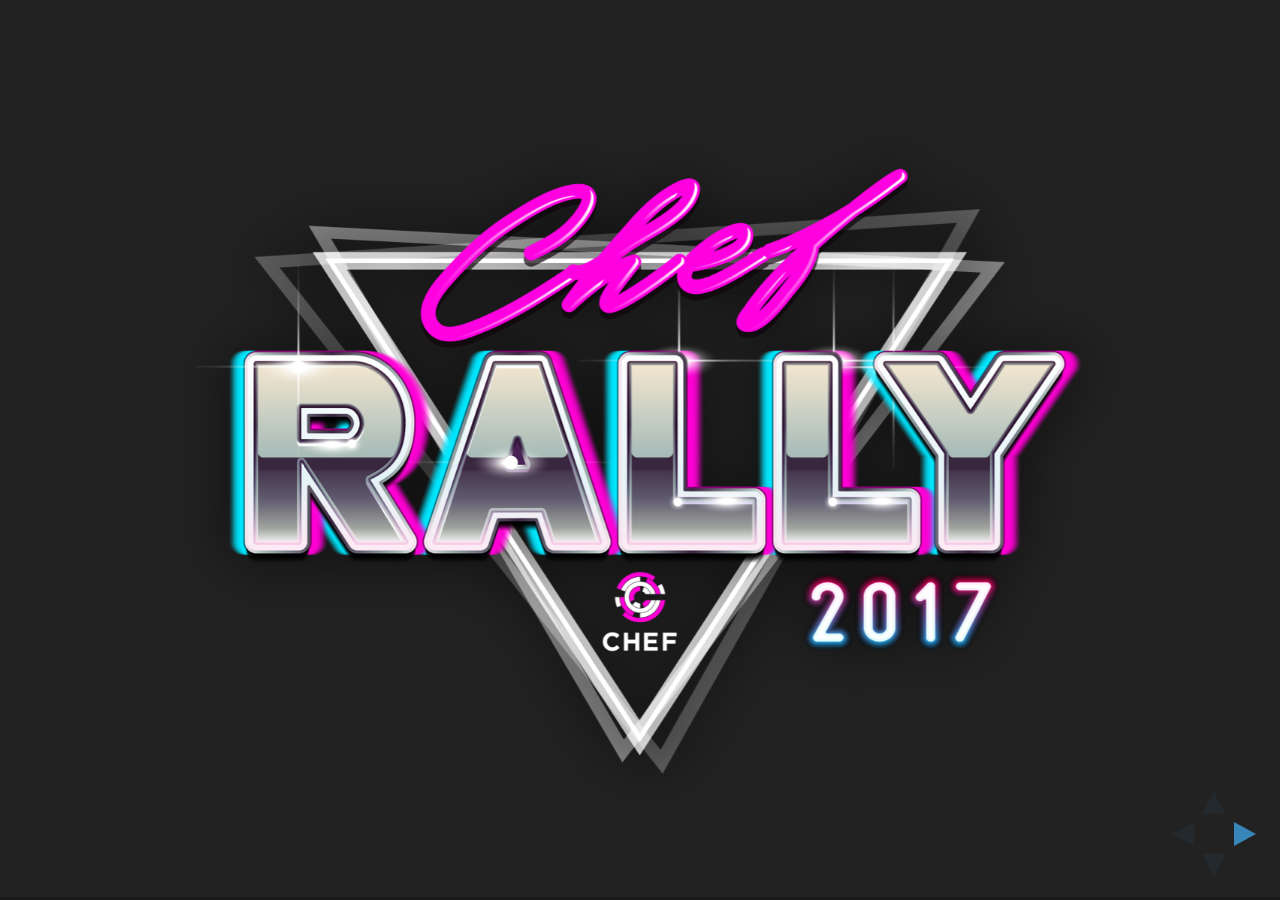
<file: Cookbook Workshop/revealjs-USCIS-workshop/index.html>
<!doctype html>
<html>
	<head>
		<meta charset="utf-8">
		<meta name="viewport" content="width=device-width, initial-scale=1.0, maximum-scale=1.0, user-scalable=no">

		<title>reveal.js</title>

		<link rel="stylesheet" href="css/reveal.css">
		<link rel="stylesheet" href="css/theme/chef-rally-2017.css">

		<!-- Theme used for syntax highlighting of code -->
		<link rel="stylesheet" href="lib/css/zenburn.css">

		<!-- Printing and PDF exports -->
		<script>
			var link = document.createElement( 'link' );
			link.rel = 'stylesheet';
			link.type = 'text/css';
			link.href = window.location.search.match( /print-pdf/gi ) ? 'css/print/pdf.css' : 'css/print/paper.css';
			document.getElementsByTagName( 'head' )[0].appendChild( link );
		</script>
	</head>
	<body>
		<div class="reveal">
			<div class="slides">
				<section>
          <img alt="Chef Rally 2017 Logo" src="img/chef-rally-2017-logo.png"/>
        </section>

        <section>
          <h1>COMPLIANCE CLASS++</h1>
        </section>

        <section class="two-column">
          <div id="left">
            <p>TOPICS TO COVER</p>
          </div>

          <div id="right">
            <ul>
              <li class="fragment">Chef Server Integration</li>
              <li class="fragment">Automate Integration</li>
              <li class="fragment">Audit Cookbook</li>
              <li class="fragment">InSpec Editor Plugins</li>
            </ul>
          </div>
        </section>

        <section>

          <section>
            <h1>Chef Server Integration</h1>
            <a href="#" class="navigate-down enabled">
              <img alt="Down Arrow" src="img/down_arrow.png"/>
            </a>
          </section>

          <section>
            <h1>TL;DR: <span class="fragment">Follow the guide</span></h1>
            <a href="#" class="navigate-down enabled fragment">
              <img alt="Down Arrow" src="img/down_arrow.png"/>
            </a>
          </section>

          <section>
            <p><a href="https://docs.chef.io/integrate_compliance_chef_server.html">https://docs.chef.io/integrate_compliance_chef_server.html</a></p>
          </section>

          <section>
            <a href="#" class="navigate-right enabled">
              <img alt="Right Arrow" src="img/right_arrow.png"/>
            </a>
          </section>
        </section>

        <section>
          <section>
            <h1>Automate Integration</h1>
            <a href="#" class="navigate-down enabled">
              <img alt="Down Arrow" src="img/down_arrow.png"/>
            </a>
          </section>

          <section>
            <h1>TL;DR: <span class="fragment">Audit Cookbook</span></h1>
            <a href="#" class="navigate-down enabled fragment">
              <img alt="Down Arrow" src="img/down_arrow.png"/>
            </a>
          </section>

          <section>
            <a href="#" class="navigate-right enabled">
              <img alt="Right Arrow" src="img/right_arrow.png"/>
            </a>
          </section>
        </section>

        <section>
          <section>
            <h1>Audit Cookbook</h1>
            <a href="#" class="navigate-down enabled">
              <img alt="Down Arrow" src="img/down_arrow.png"/>
            </a>
          </section>

          <section>
            <h2>Common Use Cases</h2>

            <ul>
              <li class="fragment"><p>Running scans locally vs from the Compliance server</p></li>
              <li class="fragment"><p>Reporting scan info to Visibility and/or Compliance server</p></li>
            </ul>
          </section>

          <section>
            <h2>Great...but how?</h2>
          </section>

          <section>
            <h3>Easy! <span class="fragment">Create a wrapper cookbook</span></h3>
            <h3 class="fragment">First...</h3>
          </section>

          <section>
              <div><h2>Grab the Audit Cookbook</h2></div>

              <ol>
                <li class="fragment"><p>Clone the audit cookbook: <pre><code>git clone https://github.com/chef-cookbooks/audit.git</code></pre></p></li>
                <li class="fragment"><p>Upload the audit cookbook to your Chef Server: <pre><code>cd audit; berks install; berks upload</code></pre></p></li>
              <ol>

          </section>

          <section>
              <div><h2>Create the Wrapper Cookbook</h2></div>

              <ol>
                <li class="fragment"><p>From a directory under your knife.rb run: <pre><code>chef generate cookbook rally_audit_wrapper</code></pre></p></li>
                <li class="fragment"><p>Add following to metadata.rb: <pre><code>depends 'audit', '= 2.3.4'</code></pre></p></li>
                <li class="fragment"><p>Add following to recipes/default.rb:<pre><code>include_recipe 'audit::default'</code></pre></p></li>
                <li class="fragment"><p>Choose collectors and/or fetchers</p></li>
              </ol>

          </section>

          <section>
              <a href="#" class="navigate-down enabled">
                <img alt="Confused and Nervous GIF" src="img/confused_and_nervous.gif"/>
              </a>

              <div><p>...but what's a collector/fetcher?</p></div>
          </section>

          <section style="text-align: left">
            <p>Fetchers = <span class="fragment">Where do I get my Compliance profiles from?</span></p>
            <p class="fragment">Collectors = <span class="fragment">Where do I send my reports to?</span></p>
          </section>

          <section>
            <h1>YOU HAVE OPTIONS!</h1>
          </section>

          <section>
            <h2>Collector: chef-compliance</h2>

            <ul>
              <li class="fragment"><p>Uses Compliance as fetcher AND collector</p></li>
              <li class="fragment"><p>Talks directly to Compliance</p></li>
              <li class="fragment"><p>Requires that token(s) be generated for authentication</p></li>
            </ul>
          </section>

          <section>
            <h2>Collector: chef-visibility</h2>

            <ul>
              <li class="fragment"><p>Uses Automate as fetcher AND collector</p></li>
              <li class="fragment"><p>Talks directly to Automate</p></li>
              <li class="fragment"><p>No need for a Compliance server</p></li>
              <li class="fragment"><p>Requires Automate to be configured as an Asset Store</p></li>
            </ul>
          </section>

          <section>
            <h2>Collector: chef-server</h2>

            <ul>
              <li class="fragment"><p>Uses Compliance as fetcher AND collector</p></li>
              <li class="fragment"><p>Reports data through Chef Server to Compliance</p></li>
              <li class="fragment"><p>Requires Compliance to be paired with Chef Server</p></li>
            </ul>
          </section>

          <section>
            <h3>Collector: chef-server-visibility</h3>

            <ul>
              <li class="fragment"><p>Uses Automate as fetcher AND collector</p></li>
              <li class="fragment"><p>Reports data through Chef Server to Automate</p></li>
              <li class="fragment"><p>No need for a Compliance server</p></li>
              <li class="fragment"><p>Requires Automate to be configured as an Asset Store</p></li>
            </ul>
          </section>

          <section>
            <a href="#" class="navigate-down enabled">
              <img alt="Billy Mays - There's More" src="img/but_wait_theres_more.jpg"/>
            </a>
          </section>

          <section>
            <h1>YOU CAN USE MIX THEM!</h1>
            <p class="fragment">Let's do so in our wrapper cookbook...</p>
          </section>

          <section>
            <h2>The Wrapper Cookbook</h2>

            <ul>
              <li class="fragment"><p>From within the wrapper cookbook run: <pre><code>mkdir attributes; touch attributes/default.rb</code></pre></p></li>
              <li class="fragment"><p>Add the following to attributes/default.rb:</p>
                <pre><code data-trim data-noescape style="font-size: 60%">
                    default['audit']['collector'] = ['chef-server', 'chef-server-visibility']<br/>default['audit']['fetcher'] = 'chef-server'
                </code></pre>
              </li>
            </ul>
          </section>

          <section>
            <p>This will send data to Compliance and Automate</p>
            <p class="fragment">...and use Compliance as the fetcher</p>
            <p class="fragment">...all through the Chef Server</p>
          </section>

          <section>
            <a href="#" class="navigate-down enabled">
              <img alt="Billy Mays - There's More" src="img/but_wait_theres_more.jpg"/>
            </a>
          </section>

          <section>
            <p>Actually...just one more thing</p>
            <p class="fragment">We need to select a Compliance profile to use</p>
            <p class="fragment">Let's assume a RHEL 7 node and the CIS compliance profile</p>
          </section>

          <section>
            <p>Your attributes/default.rb would be:</p>
            <pre class="fragment"><code data-trim data-noescape style="font-size: 60%">
                default['audit']['collector'] = ['chef-server', 'chef-server-visibility']<br/>default['audit']['fetcher'] = 'chef-server'<br>default['audit']['profiles'] = [<br>&nbsp;&nbsp;{<br>    'name': 'cis-centos7-level1',<br>    'compliance': 'cis/cis-centos7-level1'<br>  }<br>]
            </code></pre>
          </section>

          <section>
            <p>Almost there...</p>
          </section>

          <section>
              <div><h2>Upload the Wrapper Cookbook</h2></div>
              <pre class="fragment"><code>cd rally_wrapper_demo</code></pre>
              <pre class="fragment"><code>berks install</code></pre>
              <pre class="fragment"><code>berks upload</code></pre>
          </section>

          <section>
              <div><h2>Converge a Node</h2></div>
              <pre class="fragment"><code data-noescape>knife bootstrap rallydemo.vagrant.local \<br>  -x vagrant \<br>  -r 'recipe[rally_audit_wrapper]' \<br>  -N rallydemo.vagrant.local \<br>  --sudo \<br>  --use-sudo-password</code></pre>
          </section>

          <section>
            <h1>NOM NOM DATA!!!</h1>
          </section>

          <section data-background-image="img/rallydemo_compliance_data.png"></section>
          <section data-background-image="img/rallydemo_automate_compliance_data.png"></section>
          <section data-background-image="img/rallydemo_automate_converge_data.png"></section>

          <section>
            <a href="#" class="navigate-right enabled">
              <img alt="Right Arrow" src="img/right_arrow.png"/>
            </a>
          </section>

        </section>

        <section>
          <section>
            <h1>InSpec Editor Plugins</h1>
            <a href="#" class="navigate-down enabled">
              <img alt="Down Arrow" src="img/down_arrow.png"/>
            </a>
          </section>

          <section data-transition="fade-out">
            <a href="https://atom.io/">
              <img alt="Atom Logo" src="img/atom_logo.png"/>
            </a>
          </section>

          <section class="two-column-with-title" data-transition="none">
              <div id="title"><h2>Installing the Atom Plugin<h2></div>

              <div id="left">
                <p>Open the Settings Menu</p>
                <p>HINT: &#8984;/Ctrl+,</p>
              </div>

              <div id="right">
                <img alt="Atom - Settings Menu - Core" src="img/atom_settings_menu_core.png"/>
              </div>
          </section>

          <section class="two-column-with-title" data-transition="none">
              <div id="title"><h2>Installing the Atom Plugin<h2></div>

              <div id="left">
                <p>Click <img class="inline-button" alt="Atom - Button - Install - Blue" src="img/atom_button_settings_menu_install.png"/></p>
              </div>

              <div id="right">
                <img alt="Atom - Settings Menu - Install" src="img/atom_settings_menu_install.png"/>
              </div>
          </section>

          <section class="two-column-with-title" data-transition="none">
              <div id="title"><h2>Installing the Atom Plugin<h2></div>

              <div id="left">
                <p>Search for "language-inspec"</p>
              </div>

              <div id="right">
                <img alt="Atom - Settings Menu - Install - Search For 'language-inspec'" src="img/atom_settings_menu_install_search_for_language_inspec.png"/>
              </div>
          </section>

          <section class="two-column-with-title" data-transition="none">
              <div id="title"><h2>Installing the Atom Plugin<h2></div>

              <div id="left">
                <p>Click <img class="inline-button" alt="Atom - Button - Install - Blue" src="img/atom_button_install_blue.png"/></p>
              </div>

              <div id="right">
                <img alt="Atom - Settings Menu - Install - Search Complete - InSpec" src="img/atom_settings_menu_install_search_complete_inspec.png"/>
              </div>
          </section>

          <section class="two-column-with-title" data-transition="none">
              <div id="title"><h2>Using the Atom Plugin<h2></div>

              <div id="left" style="text-align: left">
                <ol style="margin-left: 5em">
                  <li class="fragment" data-fragment-index="1">Type &#8984;/Ctrl+L</li>
                  <li class="fragment">Select InSpec</li>
                  <li class="fragment">???</li>
                </ol>
              </div>


              <div id="right">
                <img alt="Atom - Grammer Select" src="img/atom_grammar_select.png" class="fragment" data-fragment-index="2"/>
              </div>
          </section>

          <section class="two-column-with-title" data-transition="none">
              <div id="title"><h2>Using the Atom Plugin</h2></div>

              <div id="left">
                <p>4. PROFIT!!!</p>
              </div>

              <div id="right">
                <img alt="Atom - InSpec Plugin Demo" src="img/atom_inspec_plugin_demo.gif"/>
              </div>
          </section>

          <section data-transition="fade-out">
            <h1>VS Code</h1>
            <a href="https://code.visualstudio.com/">
              <img alt="VS Code Logo" src="img/vscode_logo.png" style="height: 25%; width: 25%"/>
            </a>
          </section>

          <section class="two-column-with-title" data-transition="none">
              <div id="title"><h2>Installing the VS Code Plugin<h2></div>

              <div id="left">
                <p>Click <img class="inline-button" alt="VS Code - Button - Extensions" src="img/vs_code_button_extensions.png"/></p>
              </div>

              <div id="right">
                <img alt="VS Code - Extensions - Button" src="img/vs_code_blank.png"/>
              </div>
          </section>

          <section class="two-column-with-title" data-transition="none">
              <div id="title"><h2>Installing the VS Code Plugin<h2></div>

              <div id="left">
                <p>Search for "inspec"</p>
              </div>

              <div id="right">
                <img alt="VS Code - Extensions - Search For 'inspec'" src="img/vs_code_extensions_search_for_inspec.png"/>
              </div>
          </section>

          <section class="two-column-with-title" data-transition="none">
              <div id="title"><h2>Installing the VS Code Plugin<h2></div>

              <div id="left">
                <p>Click <img class="inline-button" alt="VS Code - Button - Install - Green" src="img/vs_code_button_install_green.png"/></p>
              </div>

              <div id="right">
                <img alt="VS Code - Extensions - Search Complete - InSpec" src="img/vs_code_extensions_search_complete_inspec.png"/>
              </div>
          </section>

          <section class="two-column-with-title" data-transition="none">
              <div id="title"><h2>Installing the VS Code Plugin<h2></div>

              <div id="left">
                <p>Click <img class="inline-button" alt="VS Code - Button - Reload - Blue" src="img/vs_code_button_reload_blue.png"/></p>
              </div>

              <div id="right">
                <img alt="VS Code - Extensions - Install Complete - InSpec" src="img/vs_code_extensions_install_complete_inspec.png"/>
              </div>
          </section>

          <section class="two-column-with-title" data-transition="none">
              <div id="title"><h2>Using the VS Code Plugin<h2></div>

              <div id="left" style="text-align: left">
                <ol style="margin-left: 5em">
                  <li class="fragment" data-fragment-index="1">Type &#8984;/Ctrl+k m</li>
                  <li class="fragment">Select InSpec</li>
                  <li class="fragment">???</li>
                </ol>
              </div>

              <div id="right">
                <img alt="VS Code - Grammer Select" src="img/vs_code_select_language_mode_inspec.png" class="fragment" data-fragment-index="2"/>
              </div>
          </section>

          <section class="two-column-with-title" data-transition="none">
              <div id="title"><h2>Using the VS Code Plugin</h2></div>

              <div id="left">
                <p>4. PROFIT!!!</p>
              </div>

              <div id="right">
                <img alt="VS Code - Extension - InSpec Demo" src="img/vs_code_extension_inspec_demo.gif"/>
              </div>
          </section>
        </section>

      </div>
		</div>

		<script src="lib/js/head.min.js"></script>
		<script src="js/reveal.js"></script>

		<script>
			// More info https://github.com/hakimel/reveal.js#configuration
			Reveal.initialize({
				history: true,

				// More info https://github.com/hakimel/reveal.js#dependencies
				dependencies: [
					{ src: 'plugin/markdown/marked.js' },
					{ src: 'plugin/markdown/markdown.js' },
					{ src: 'plugin/notes/notes.js', async: true },
					{ src: 'plugin/highlight/highlight.js', async: true, callback: function() { hljs.initHighlightingOnLoad(); } }
				]
			});
		</script>
	</body>
</html>
</file>
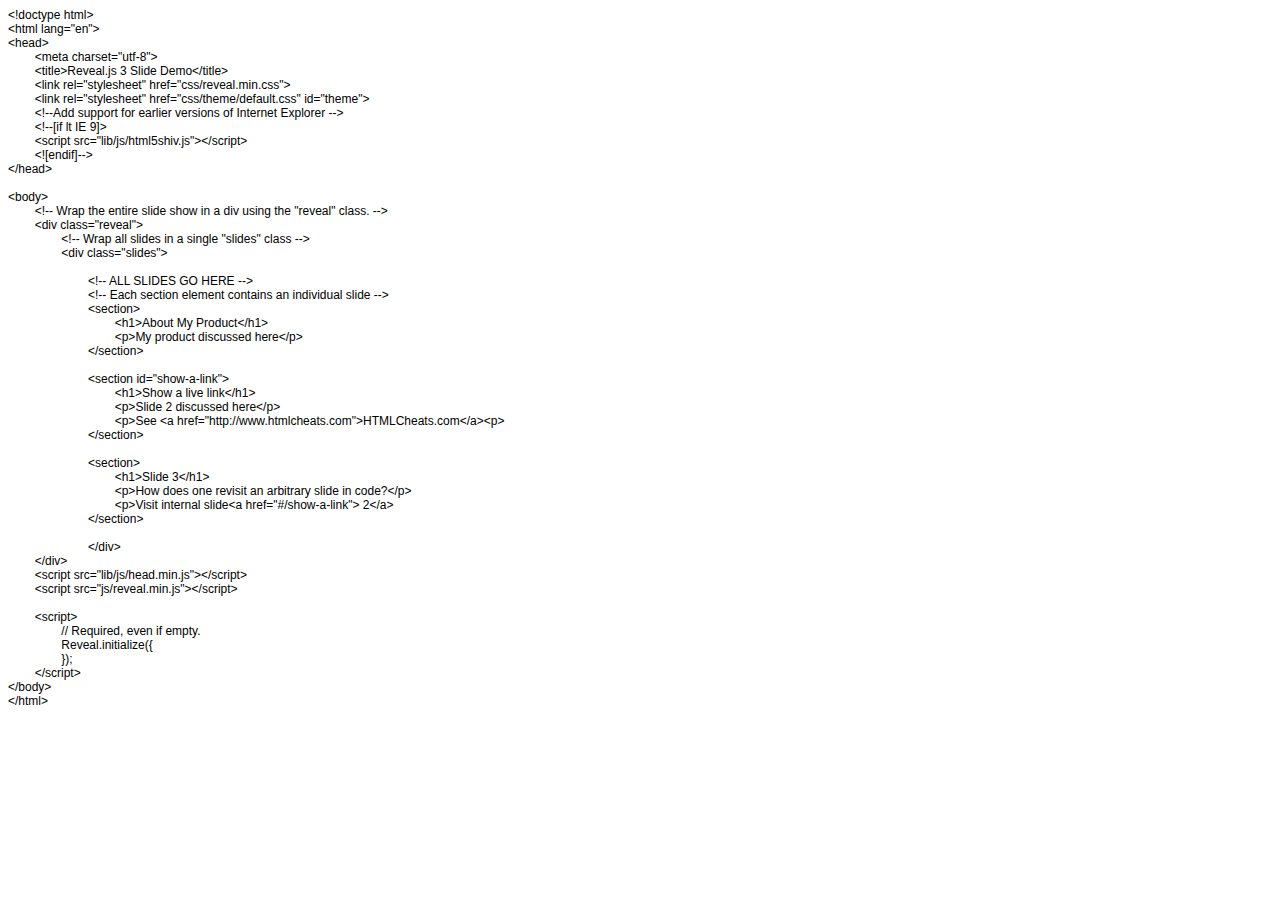
<file: Cookbook Workshop/Workshop Deck/index.html>
<!DOCTYPE html PUBLIC "-//W3C//DTD HTML 4.01//EN" "http://www.w3.org/TR/html4/strict.dtd">
<html>
<head>
  <meta http-equiv="Content-Type" content="text/html; charset=utf-8">
  <meta http-equiv="Content-Style-Type" content="text/css">
  <title></title>
  <meta name="Generator" content="Cocoa HTML Writer">
  <meta name="CocoaVersion" content="1504.83">
  <style type="text/css">
    p.p1 {margin: 0.0px 0.0px 0.0px 0.0px; font: 12.0px Helvetica}
    p.p2 {margin: 0.0px 0.0px 0.0px 0.0px; font: 12.0px Helvetica; min-height: 14.0px}
    span.Apple-tab-span {white-space:pre}
  </style>
</head>
<body>
<p class="p1">&lt;!doctype html&gt;</p>
<p class="p1">&lt;html lang="en"&gt;<span class="Apple-tab-span">	</span></p>
<p class="p1">&lt;head&gt;</p>
<p class="p1"><span class="Apple-tab-span">	</span>&lt;meta charset="utf-8"&gt;</p>
<p class="p1"><span class="Apple-tab-span">	</span>&lt;title&gt;Reveal.js 3 Slide Demo&lt;/title&gt;</p>
<p class="p1"><span class="Apple-tab-span">	</span>&lt;link rel="stylesheet" href="css/reveal.min.css"&gt;</p>
<p class="p1"><span class="Apple-tab-span">	</span>&lt;link rel="stylesheet" href="css/theme/default.css" id="theme"&gt;<span class="Apple-tab-span">	</span></p>
<p class="p1"><span class="Apple-tab-span">	</span>&lt;!--Add support for earlier versions of Internet Explorer --&gt;</p>
<p class="p1"><span class="Apple-tab-span">	</span>&lt;!--[if lt IE 9]&gt;</p>
<p class="p1"><span class="Apple-tab-span">	</span>&lt;script src="lib/js/html5shiv.js"&gt;&lt;/script&gt;</p>
<p class="p1"><span class="Apple-tab-span">	</span>&lt;![endif]--&gt;</p>
<p class="p1">&lt;/head&gt;</p>
<p class="p2"><br></p>
<p class="p1">&lt;body&gt;</p>
<p class="p1"><span class="Apple-tab-span">	</span>&lt;!-- Wrap the entire slide show in a div using the "reveal" class. --&gt;</p>
<p class="p1"><span class="Apple-tab-span">	</span>&lt;div class="reveal"&gt;</p>
<p class="p1"><span class="Apple-tab-span">	</span><span class="Apple-tab-span">	</span>&lt;!-- Wrap all slides in a single "slides" class --&gt;</p>
<p class="p1"><span class="Apple-tab-span">	</span><span class="Apple-tab-span">	</span>&lt;div class="slides"&gt;</p>
<p class="p2"><br></p>
<p class="p1"><span class="Apple-tab-span">	</span><span class="Apple-tab-span">	</span><span class="Apple-tab-span">	</span>&lt;!-- ALL SLIDES GO HERE --&gt;</p>
<p class="p1"><span class="Apple-tab-span">	</span><span class="Apple-tab-span">	</span><span class="Apple-tab-span">	</span>&lt;!-- Each section element contains an individual slide --&gt;</p>
<p class="p1"><span class="Apple-tab-span">	</span><span class="Apple-tab-span">	</span><span class="Apple-tab-span">	</span>&lt;section&gt;</p>
<p class="p1"><span class="Apple-tab-span">	</span><span class="Apple-tab-span">	</span><span class="Apple-tab-span">	</span><span class="Apple-tab-span">	</span>&lt;h1&gt;About My Product&lt;/h1&gt;</p>
<p class="p1"><span class="Apple-tab-span">	</span><span class="Apple-tab-span">	</span><span class="Apple-tab-span">	</span><span class="Apple-tab-span">	</span>&lt;p&gt;My product discussed here&lt;/p&gt;<span class="Apple-tab-span">	</span><span class="Apple-tab-span">	</span></p>
<p class="p1"><span class="Apple-tab-span">	</span><span class="Apple-tab-span">	</span><span class="Apple-tab-span">	</span>&lt;/section&gt;</p>
<p class="p2"><br></p>
<p class="p1"><span class="Apple-tab-span">	</span><span class="Apple-tab-span">	</span><span class="Apple-tab-span">	</span>&lt;section id="show-a-link"&gt;</p>
<p class="p1"><span class="Apple-tab-span">	</span><span class="Apple-tab-span">	</span><span class="Apple-tab-span">	</span><span class="Apple-tab-span">	</span>&lt;h1&gt;Show a live link&lt;/h1&gt;</p>
<p class="p1"><span class="Apple-tab-span">	</span><span class="Apple-tab-span">	</span><span class="Apple-tab-span">	</span><span class="Apple-tab-span">	</span>&lt;p&gt;Slide 2 discussed here&lt;/p&gt;</p>
<p class="p1"><span class="Apple-tab-span">	</span><span class="Apple-tab-span">	</span><span class="Apple-tab-span">	</span><span class="Apple-tab-span">	</span>&lt;p&gt;See &lt;a href="http://www.htmlcheats.com"&gt;HTMLCheats.com&lt;/a&gt;&lt;p&gt;</p>
<p class="p1"><span class="Apple-tab-span">	</span><span class="Apple-tab-span">	</span><span class="Apple-tab-span">	</span>&lt;/section&gt;</p>
<p class="p2"><br></p>
<p class="p1"><span class="Apple-tab-span">	</span><span class="Apple-tab-span">	</span><span class="Apple-tab-span">	</span>&lt;section&gt;</p>
<p class="p1"><span class="Apple-tab-span">	</span><span class="Apple-tab-span">	</span><span class="Apple-tab-span">	</span><span class="Apple-tab-span">	</span>&lt;h1&gt;Slide 3&lt;/h1&gt;</p>
<p class="p1"><span class="Apple-tab-span">	</span><span class="Apple-tab-span">	</span><span class="Apple-tab-span">	</span><span class="Apple-tab-span">	</span>&lt;p&gt;How does one revisit an arbitrary slide in code?&lt;/p&gt;</p>
<p class="p1"><span class="Apple-tab-span">	</span><span class="Apple-tab-span">	</span><span class="Apple-tab-span">	</span><span class="Apple-tab-span">	</span>&lt;p&gt;Visit internal slide&lt;a href="#/show-a-link"&gt; 2&lt;/a&gt;</p>
<p class="p1"><span class="Apple-tab-span">	</span><span class="Apple-tab-span">	</span><span class="Apple-tab-span">	</span>&lt;/section&gt;</p>
<p class="p2"><br></p>
<p class="p1"><span class="Apple-tab-span">	</span><span class="Apple-tab-span">	</span><span class="Apple-tab-span">	</span>&lt;/div&gt;</p>
<p class="p1"><span class="Apple-tab-span">	</span>&lt;/div&gt;</p>
<p class="p1"><span class="Apple-tab-span">	</span>&lt;script src="lib/js/head.min.js"&gt;&lt;/script&gt;</p>
<p class="p1"><span class="Apple-tab-span">	</span>&lt;script src="js/reveal.min.js"&gt;&lt;/script&gt;</p>
<p class="p2"><br></p>
<p class="p1"><span class="Apple-tab-span">	</span>&lt;script&gt;</p>
<p class="p1"><span class="Apple-tab-span">	</span><span class="Apple-tab-span">	</span>// Required, even if empty.</p>
<p class="p1"><span class="Apple-tab-span">	</span><span class="Apple-tab-span">	</span>Reveal.initialize({</p>
<p class="p1"><span class="Apple-tab-span">	</span><span class="Apple-tab-span">	</span>});</p>
<p class="p1"><span class="Apple-tab-span">	</span>&lt;/script&gt;</p>
<p class="p1">&lt;/body&gt;</p>
<p class="p1">&lt;/html&gt;</p>
</body>
</html>
</file>
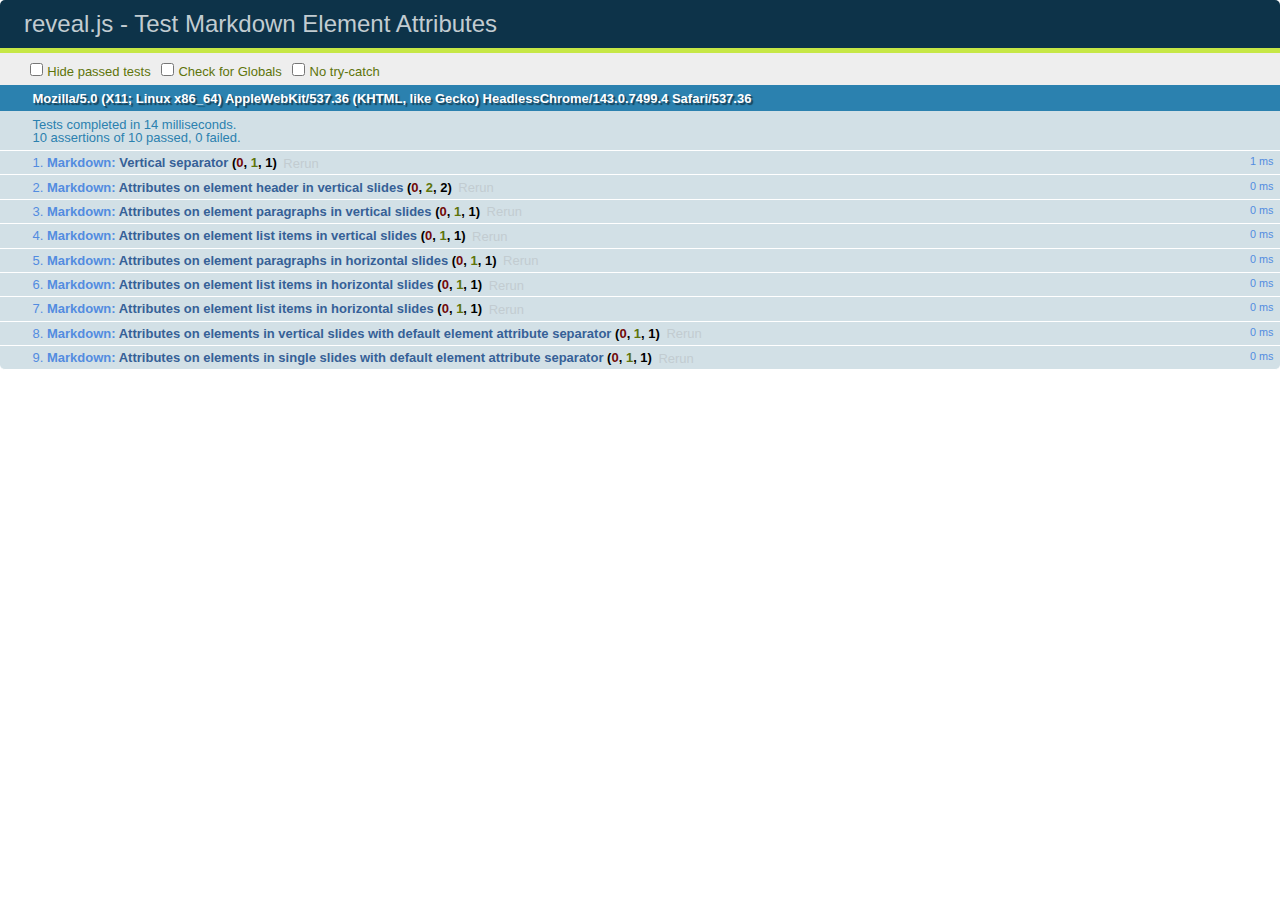
<file: Cookbook Workshop/revealjs-USCIS-workshop/test/test-markdown-element-attributes.html>
<!doctype html>
<html lang="en">

	<head>
		<meta charset="utf-8">

		<title>reveal.js - Test Markdown Element Attributes</title>

		<link rel="stylesheet" href="../css/reveal.css">
		<link rel="stylesheet" href="qunit-1.12.0.css">
	</head>

	<body style="overflow: auto;">

		<div id="qunit"></div>
		<div id="qunit-fixture"></div>

		<div class="reveal" style="display: none;">

			<div class="slides">

				<!-- <section data-markdown="example.md" data-separator="^\n\n\n" data-separator-vertical="^\n\n"></section> -->

				<!-- Slides are separated by newline + three dashes + newline, vertical slides identical but two dashes -->
				<section data-markdown data-separator="^\n---\n$" data-separator-vertical="^\n--\n$" data-element-attributes="{_\s*?([^}]+?)}">>
					<script type="text/template">
						## Slide 1.1
						<!-- {_class="fragment fade-out" data-fragment-index="1"} -->

						--

						## Slide 1.2
						<!-- {_class="fragment shrink"} -->

						Paragraph 1
						<!-- {_class="fragment grow"} -->

						Paragraph 2
						<!-- {_class="fragment grow"} -->

						- list item 1 <!-- {_class="fragment grow"} -->
						- list item 2 <!-- {_class="fragment grow"} -->
						- list item 3 <!-- {_class="fragment grow"} -->


						---

						## Slide 2


						Paragraph 1.2  
						multi-line <!-- {_class="fragment highlight-red"} -->

						Paragraph 2.2 <!-- {_class="fragment highlight-red"} -->

						Paragraph 2.3 <!-- {_class="fragment highlight-red"} -->

						Paragraph 2.4 <!-- {_class="fragment highlight-red"} -->

						- list item 1 <!-- {_class="fragment highlight-green"} -->
						- list item 2<!-- {_class="fragment highlight-green"} -->
						- list item 3<!-- {_class="fragment highlight-green"} -->
						- list item 4
						<!-- {_class="fragment highlight-green"} -->
						- list item 5<!-- {_class="fragment highlight-green"} -->

						Test

						![Example Picture](examples/assets/image2.png)
						<!-- {_class="reveal stretch"} -->

					</script>
				</section>



				<section 	data-markdown data-separator="^\n\n\n"
									data-separator-vertical="^\n\n"
									data-separator-notes="^Note:"
									data-charset="utf-8">
					<script type="text/template">
						# Test attributes in Markdown with default separator
						## Slide 1 Def <!-- .element: class="fragment highlight-red" data-fragment-index="1" -->


						## Slide 2 Def
						<!-- .element: class="fragment highlight-red" -->

					</script>
				</section>

				<section data-markdown>
				  <script type="text/template">
					## Hello world
					A paragraph
					<!-- .element: class="fragment highlight-blue" -->
				  </script>
				</section>

				<section data-markdown>
				  <script type="text/template">
					## Hello world

					Multiple  
					Line
					<!-- .element: class="fragment highlight-blue" -->
				  </script>
				</section>

				<section data-markdown>
				  <script type="text/template">
					## Hello world

					Test<!-- .element: class="fragment highlight-blue" -->

					More Test
				  </script>
				</section>


			</div>

		</div>

		<script src="../lib/js/head.min.js"></script>
		<script src="../js/reveal.js"></script>
		<script src="../plugin/markdown/marked.js"></script>
		<script src="../plugin/markdown/markdown.js"></script>
		<script src="qunit-1.12.0.js"></script>

		<script src="test-markdown-element-attributes.js"></script>

	</body>
</html>
</file>
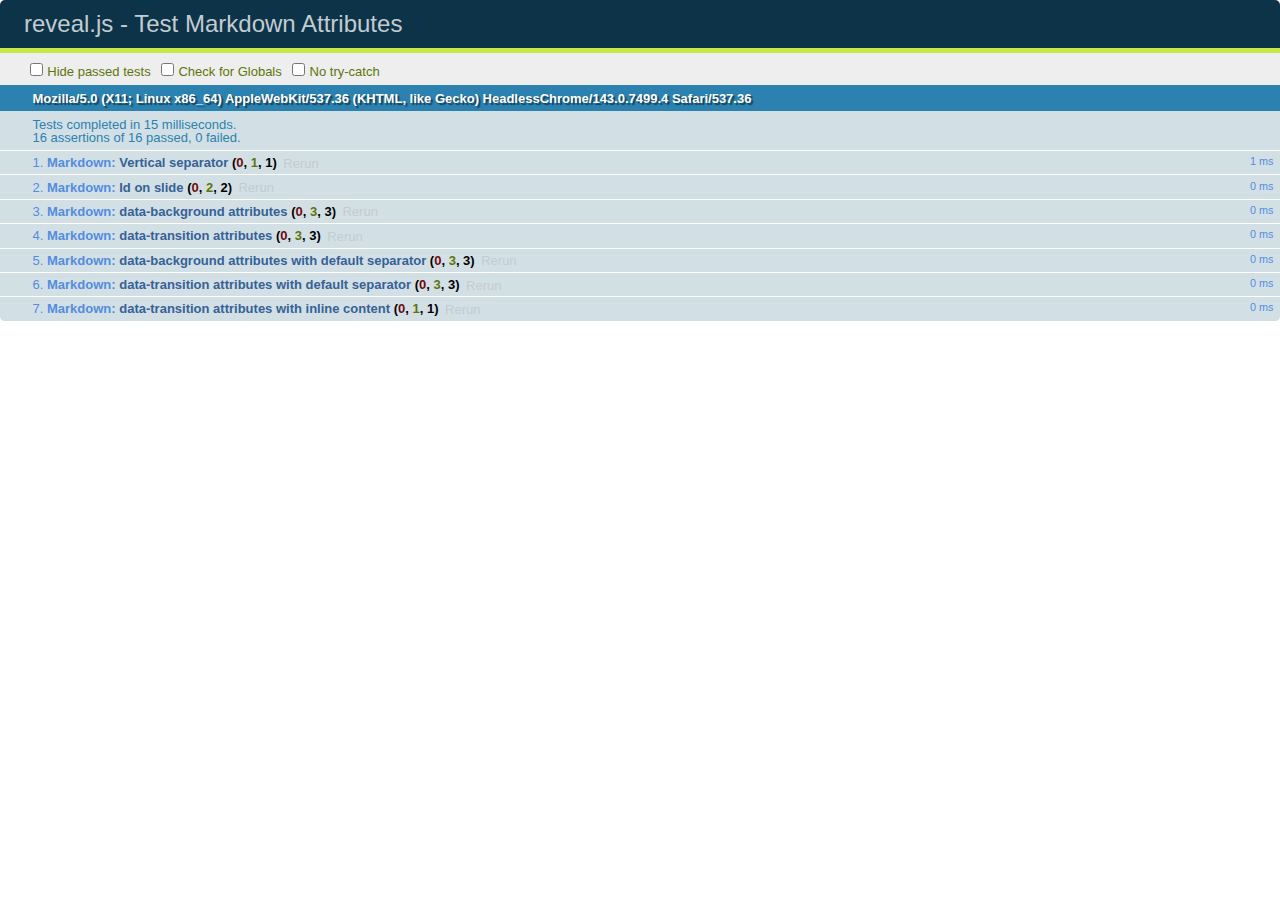
<file: Cookbook Workshop/revealjs-USCIS-workshop/test/test-markdown-slide-attributes.html>
<!doctype html>
<html lang="en">

	<head>
		<meta charset="utf-8">

		<title>reveal.js - Test Markdown Attributes</title>

		<link rel="stylesheet" href="../css/reveal.css">
		<link rel="stylesheet" href="qunit-1.12.0.css">
	</head>

	<body style="overflow: auto;">

		<div id="qunit"></div>
		<div id="qunit-fixture"></div>

		<div class="reveal" style="display: none;">

			<div class="slides">

				<!-- <section data-markdown="example.md" data-separator="^\n\n\n" data-separator-vertical="^\n\n"></section> -->

				<!-- Slides are separated by three lines, vertical slides by two lines, attributes are one any line starting with (spaces and) two dashes -->
				<section 	data-markdown data-separator="^\n\n\n"
									data-separator-vertical="^\n\n"
									data-separator-notes="^Note:"
									data-attributes="--\s(.*?)$"
									data-charset="utf-8">
					<script type="text/template">
						# Test attributes in Markdown
						## Slide 1



						## Slide 2
						<!-- -- id="slide2" data-transition="zoom" data-background="#A0C66B" -->


						## Slide 2.1
						<!-- -- data-background="#ff0000" data-transition="fade" -->


						## Slide 2.2
						[Link to Slide2](#/slide2)



						## Slide 3
						<!-- -- data-transition="zoom" data-background="#C6916B" -->



						## Slide 4
					</script>
				</section>

				<section 	data-markdown data-separator="^\n\n\n"
									data-separator-vertical="^\n\n"
									data-separator-notes="^Note:"
									data-charset="utf-8">
					<script type="text/template">
						# Test attributes in Markdown with default separator
						## Slide 1 Def



						## Slide 2 Def
						<!-- .slide: id="slide2def" data-transition="concave" data-background="#A7C66B" -->


						## Slide 2.1 Def
						<!-- .slide: data-background="#f70000" data-transition="page" -->


						## Slide 2.2 Def
						[Link to Slide2](#/slide2def)



						## Slide 3 Def
						<!-- .slide: data-transition="concave" data-background="#C7916B" -->



						## Slide 4
					</script>
				</section>

				<section data-markdown>
					<script type="text/template">
						<!-- .slide: data-background="#ff0000" -->
						## Hello world
					</script>
				</section>

				<section data-markdown>
					<script type="text/template">
						## Hello world
						<!-- .slide: data-background="#ff0000" -->
					</script>
				</section>

				<section data-markdown>
					<script type="text/template">
						## Hello world

						Test
						<!-- .slide: data-background="#ff0000" -->

						More Test
					</script>
				</section>

			</div>

		</div>

		<script src="../lib/js/head.min.js"></script>
		<script src="../js/reveal.js"></script>
		<script src="../plugin/markdown/marked.js"></script>
		<script src="../plugin/markdown/markdown.js"></script>
		<script src="qunit-1.12.0.js"></script>

		<script src="test-markdown-slide-attributes.js"></script>

	</body>
</html>
</file>
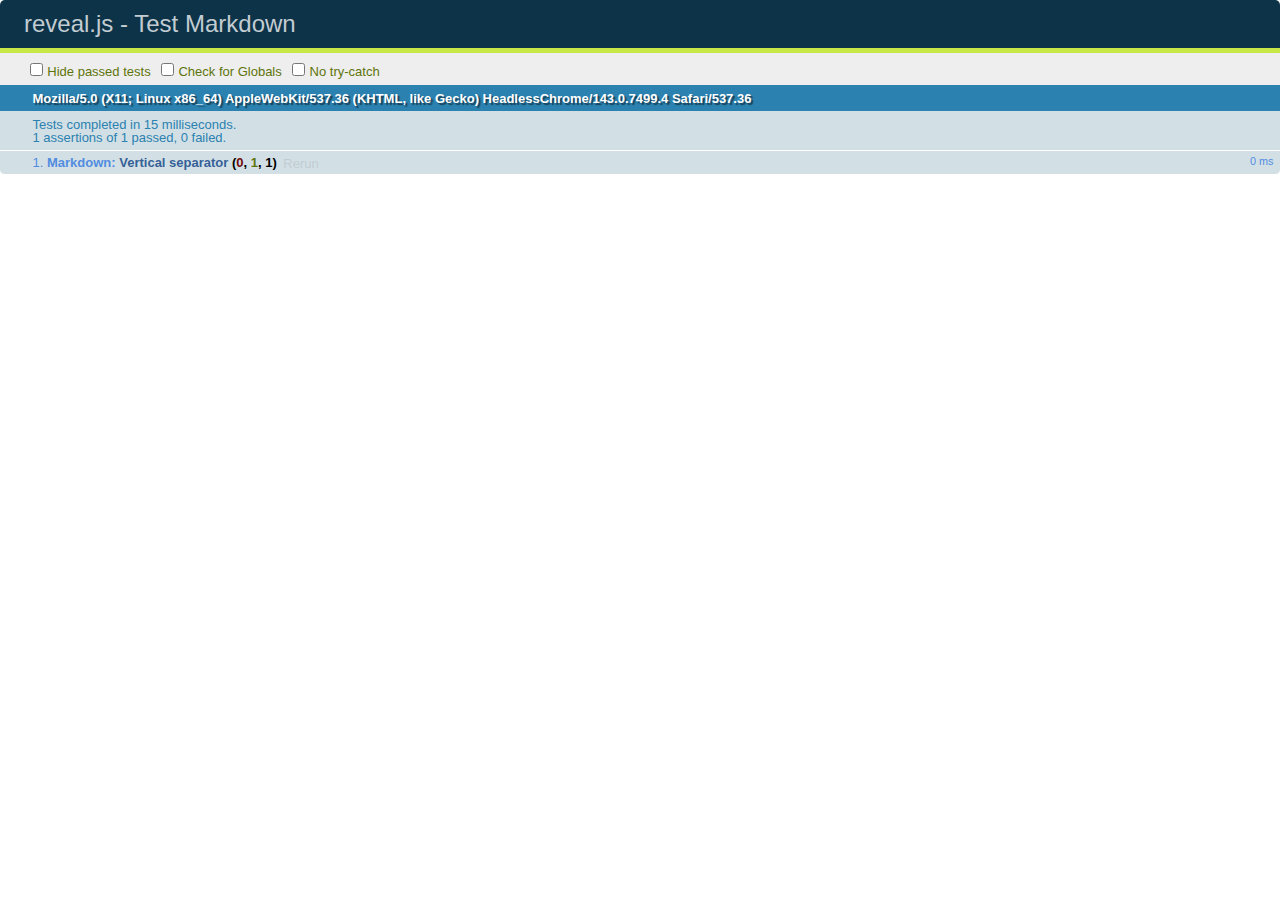
<file: Cookbook Workshop/revealjs-USCIS-workshop/test/test-markdown.html>
<!doctype html>
<html lang="en">

	<head>
		<meta charset="utf-8">

		<title>reveal.js - Test Markdown</title>

		<link rel="stylesheet" href="../css/reveal.css">
		<link rel="stylesheet" href="qunit-1.12.0.css">
	</head>

	<body style="overflow: auto;">

		<div id="qunit"></div>
  		<div id="qunit-fixture"></div>

		<div class="reveal" style="display: none;">

			<div class="slides">

				<!-- <section data-markdown="example.md" data-separator="^\n\n\n" data-separator-vertical="^\n\n"></section> -->

				<!-- Slides are separated by newline + three dashes + newline, vertical slides identical but two dashes -->
				<section data-markdown data-separator="^\n---\n$" data-separator-vertical="^\n--\n$">
					<script type="text/template">
						## Slide 1.1

						--

						## Slide 1.2

						---

						## Slide 2
					</script>
				</section>

			</div>

		</div>

		<script src="../lib/js/head.min.js"></script>
		<script src="../js/reveal.js"></script>
		<script src="../plugin/markdown/marked.js"></script>
		<script src="../plugin/markdown/markdown.js"></script>
		<script src="qunit-1.12.0.js"></script>

		<script src="test-markdown.js"></script>

	</body>
</html>
</file>
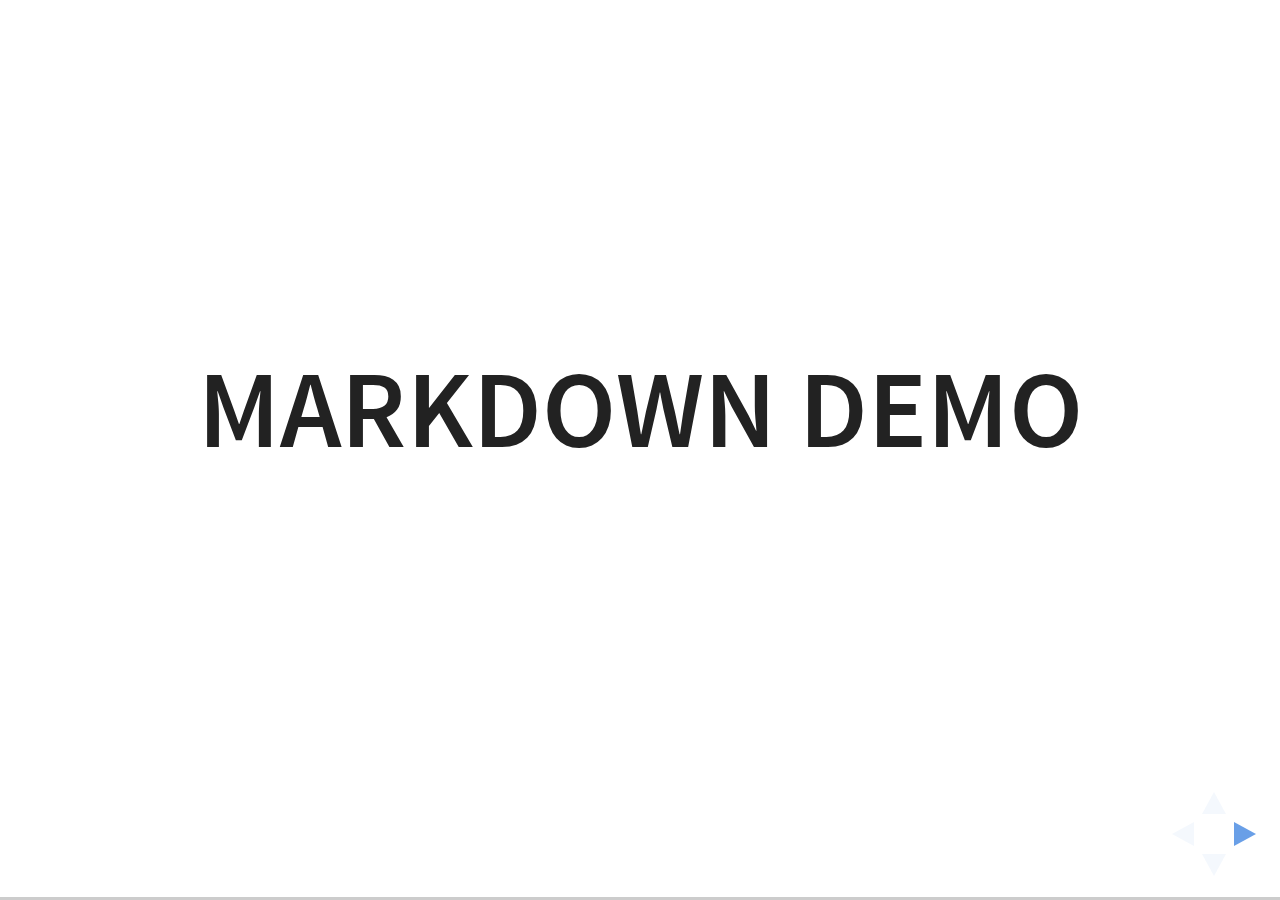
<file: Cookbook Workshop/revealjs-USCIS-workshop/plugin/markdown/example.html>
<!doctype html>
<html lang="en">

	<head>
		<meta charset="utf-8">

		<title>reveal.js - Markdown Demo</title>

		<link rel="stylesheet" href="../../css/reveal.css">
		<link rel="stylesheet" href="../../css/theme/white.css" id="theme">

        <link rel="stylesheet" href="../../lib/css/zenburn.css">
	</head>

	<body>

		<div class="reveal">

			<div class="slides">

                <!-- Use external markdown resource, separate slides by three newlines; vertical slides by two newlines -->
                <section data-markdown="example.md" data-separator="^\n\n\n" data-separator-vertical="^\n\n"></section>

                <!-- Slides are separated by three dashes (quick 'n dirty regular expression) -->
                <section data-markdown data-separator="---">
                    <script type="text/template">
                        ## Demo 1
                        Slide 1
                        ---
                        ## Demo 1
                        Slide 2
                        ---
                        ## Demo 1
                        Slide 3
                    </script>
                </section>

                <!-- Slides are separated by newline + three dashes + newline, vertical slides identical but two dashes -->
                <section data-markdown data-separator="^\n---\n$" data-separator-vertical="^\n--\n$">
                    <script type="text/template">
                        ## Demo 2
                        Slide 1.1

                        --

                        ## Demo 2
                        Slide 1.2

                        ---

                        ## Demo 2
                        Slide 2
                    </script>
                </section>

                <!-- No "extra" slides, since there are no separators defined (so they'll become horizontal rulers) -->
                <section data-markdown>
                    <script type="text/template">
                        A

                        ---

                        B

                        ---

                        C
                    </script>
                </section>

                <!-- Slide attributes -->
                <section data-markdown>
                    <script type="text/template">
                        <!-- .slide: data-background="#000000" -->
                        ## Slide attributes
                    </script>
                </section>

                <!-- Element attributes -->
                <section data-markdown>
                    <script type="text/template">
                        ## Element attributes
                        - Item 1 <!-- .element: class="fragment" data-fragment-index="2" -->
                        - Item 2 <!-- .element: class="fragment" data-fragment-index="1" -->
                    </script>
                </section>

                <!-- Code -->
                <section data-markdown>
                    <script type="text/template">
                        ```php
                        public function foo()
                        {
                            $foo = array(
                                'bar' => 'bar'
                            )
                        }
                        ```
                    </script>
                </section>

            </div>
		</div>

		<script src="../../lib/js/head.min.js"></script>
		<script src="../../js/reveal.js"></script>

		<script>

			Reveal.initialize({
				controls: true,
				progress: true,
				history: true,
				center: true,

				// Optional libraries used to extend on reveal.js
				dependencies: [
					{ src: '../../lib/js/classList.js', condition: function() { return !document.body.classList; } },
					{ src: 'marked.js', condition: function() { return !!document.querySelector( '[data-markdown]' ); } },
                    { src: 'markdown.js', condition: function() { return !!document.querySelector( '[data-markdown]' ); } },
                    { src: '../highlight/highlight.js', async: true, callback: function() { hljs.initHighlightingOnLoad(); } },
					{ src: '../notes/notes.js' }
				]
			});

		</script>

	</body>
</html>
</file>
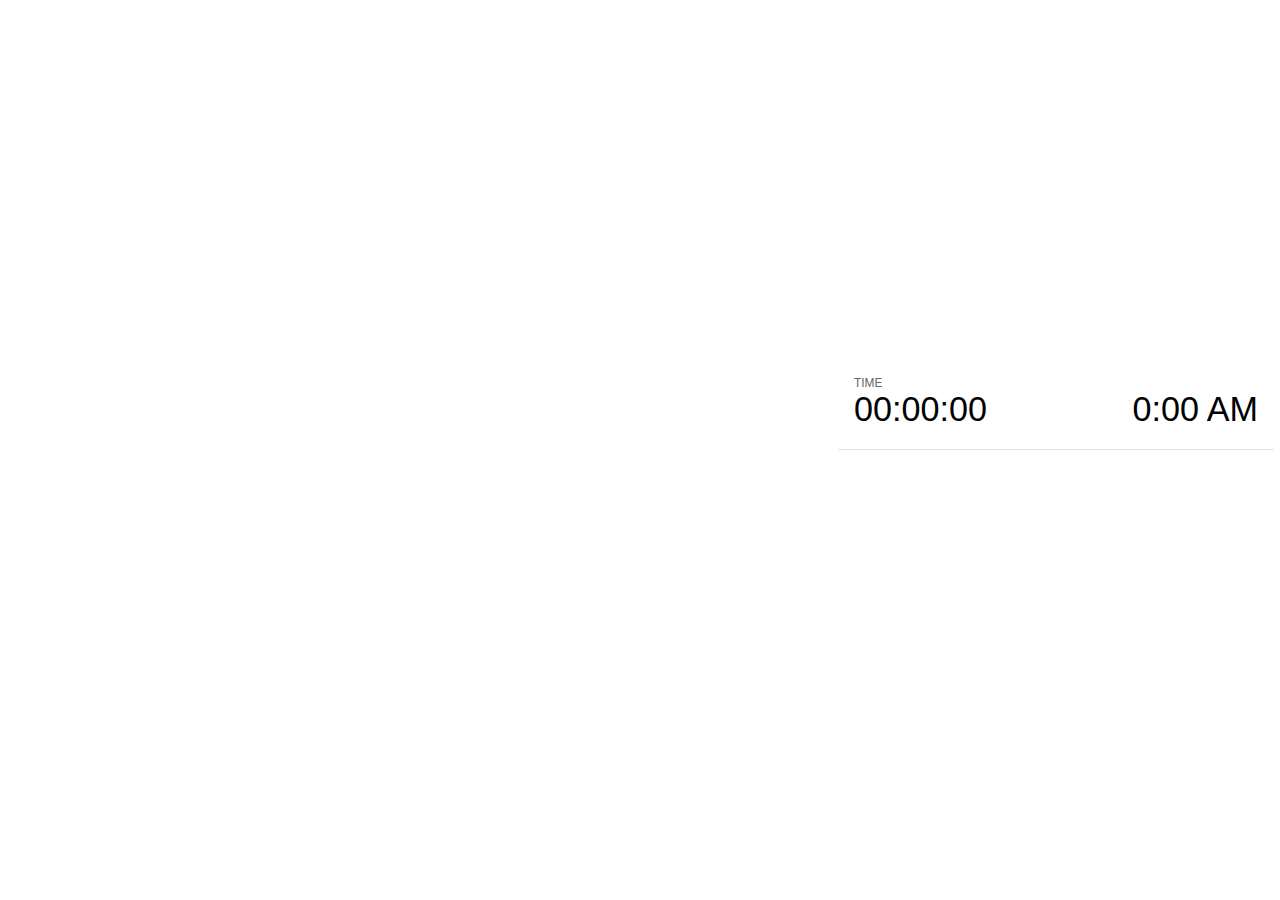
<file: Cookbook Workshop/revealjs-USCIS-workshop/plugin/notes/notes.html>
<!doctype html>
<html lang="en">
	<head>
		<meta charset="utf-8">

		<title>reveal.js - Slide Notes</title>

		<style>
			body {
				font-family: Helvetica;
			}

			#current-slide,
			#upcoming-slide,
			#speaker-controls {
				padding: 6px;
				box-sizing: border-box;
				-moz-box-sizing: border-box;
			}

			#current-slide iframe,
			#upcoming-slide iframe {
				width: 100%;
				height: 100%;
				border: 1px solid #ddd;
			}

			#current-slide .label,
			#upcoming-slide .label {
				position: absolute;
				top: 10px;
				left: 10px;
				font-weight: bold;
				font-size: 14px;
				z-index: 2;
				color: rgba( 255, 255, 255, 0.9 );
			}

			#current-slide {
				position: absolute;
				width: 65%;
				height: 100%;
				top: 0;
				left: 0;
				padding-right: 0;
			}

			#upcoming-slide {
				position: absolute;
				width: 35%;
				height: 40%;
				right: 0;
				top: 0;
			}

			#speaker-controls {
				position: absolute;
				top: 40%;
				right: 0;
				width: 35%;
				height: 60%;
				overflow: auto;

				font-size: 18px;
			}

				.speaker-controls-time.hidden,
				.speaker-controls-notes.hidden {
					display: none;
				}

				.speaker-controls-time .label,
				.speaker-controls-notes .label {
					text-transform: uppercase;
					font-weight: normal;
					font-size: 0.66em;
					color: #666;
					margin: 0;
				}

				.speaker-controls-time {
					border-bottom: 1px solid rgba( 200, 200, 200, 0.5 );
					margin-bottom: 10px;
					padding: 10px 16px;
					padding-bottom: 20px;
					cursor: pointer;
				}

				.speaker-controls-time .reset-button {
					opacity: 0;
					float: right;
					color: #666;
					text-decoration: none;
				}
				.speaker-controls-time:hover .reset-button {
					opacity: 1;
				}

				.speaker-controls-time .timer,
				.speaker-controls-time .clock {
					width: 50%;
					font-size: 1.9em;
				}

				.speaker-controls-time .timer {
					float: left;
				}

				.speaker-controls-time .clock {
					float: right;
					text-align: right;
				}

				.speaker-controls-time span.mute {
					color: #bbb;
				}

				.speaker-controls-notes {
					padding: 10px 16px;
				}

				.speaker-controls-notes .value {
					margin-top: 5px;
					line-height: 1.4;
					font-size: 1.2em;
				}

			.clear {
				clear: both;
			}

			@media screen and (max-width: 1080px) {
				#speaker-controls {
					font-size: 16px;
				}
			}

			@media screen and (max-width: 900px) {
				#speaker-controls {
					font-size: 14px;
				}
			}

			@media screen and (max-width: 800px) {
				#speaker-controls {
					font-size: 12px;
				}
			}

		</style>
	</head>

	<body>

		<div id="current-slide"></div>
		<div id="upcoming-slide"><span class="label">UPCOMING:</span></div>
		<div id="speaker-controls">
			<div class="speaker-controls-time">
				<h4 class="label">Time <span class="reset-button">Click to Reset</span></h4>
				<div class="clock">
					<span class="clock-value">0:00 AM</span>
				</div>
				<div class="timer">
					<span class="hours-value">00</span><span class="minutes-value">:00</span><span class="seconds-value">:00</span>
				</div>
				<div class="clear"></div>
			</div>

			<div class="speaker-controls-notes hidden">
				<h4 class="label">Notes</h4>
				<div class="value"></div>
			</div>
		</div>

		<script src="../../plugin/markdown/marked.js"></script>
		<script>

			(function() {

				var notes,
					notesValue,
					currentState,
					currentSlide,
					upcomingSlide,
					connected = false;

				window.addEventListener( 'message', function( event ) {

					var data = JSON.parse( event.data );

					// The overview mode is only useful to the reveal.js instance
					// where navigation occurs so we don't sync it
					if( data.state ) delete data.state.overview;

					// Messages sent by the notes plugin inside of the main window
					if( data && data.namespace === 'reveal-notes' ) {
						if( data.type === 'connect' ) {
							handleConnectMessage( data );
						}
						else if( data.type === 'state' ) {
							handleStateMessage( data );
						}
					}
					// Messages sent by the reveal.js inside of the current slide preview
					else if( data && data.namespace === 'reveal' ) {
						if( /ready/.test( data.eventName ) ) {
							// Send a message back to notify that the handshake is complete
							window.opener.postMessage( JSON.stringify({ namespace: 'reveal-notes', type: 'connected'} ), '*' );
						}
						else if( /slidechanged|fragmentshown|fragmenthidden|paused|resumed/.test( data.eventName ) && currentState !== JSON.stringify( data.state ) ) {

							window.opener.postMessage( JSON.stringify({ method: 'setState', args: [ data.state ]} ), '*' );

						}
					}

				} );

				/**
				 * Called when the main window is trying to establish a
				 * connection.
				 */
				function handleConnectMessage( data ) {

					if( connected === false ) {
						connected = true;

						setupIframes( data );
						setupKeyboard();
						setupNotes();
						setupTimer();
					}

				}

				/**
				 * Called when the main window sends an updated state.
				 */
				function handleStateMessage( data ) {

					// Store the most recently set state to avoid circular loops
					// applying the same state
					currentState = JSON.stringify( data.state );

					// No need for updating the notes in case of fragment changes
					if ( data.notes ) {
						notes.classList.remove( 'hidden' );
						notesValue.style.whiteSpace = data.whitespace;
						if( data.markdown ) {
							notesValue.innerHTML = marked( data.notes );
						}
						else {
							notesValue.innerHTML = data.notes;
						}
					}
					else {
						notes.classList.add( 'hidden' );
					}

					// Update the note slides
					currentSlide.contentWindow.postMessage( JSON.stringify({ method: 'setState', args: [ data.state ] }), '*' );
					upcomingSlide.contentWindow.postMessage( JSON.stringify({ method: 'setState', args: [ data.state ] }), '*' );
					upcomingSlide.contentWindow.postMessage( JSON.stringify({ method: 'next' }), '*' );

				}

				// Limit to max one state update per X ms
				handleStateMessage = debounce( handleStateMessage, 200 );

				/**
				 * Forward keyboard events to the current slide window.
				 * This enables keyboard events to work even if focus
				 * isn't set on the current slide iframe.
				 */
				function setupKeyboard() {

					document.addEventListener( 'keydown', function( event ) {
						currentSlide.contentWindow.postMessage( JSON.stringify({ method: 'triggerKey', args: [ event.keyCode ] }), '*' );
					} );

				}

				/**
				 * Creates the preview iframes.
				 */
				function setupIframes( data ) {

					var params = [
						'receiver',
						'progress=false',
						'history=false',
						'transition=none',
						'autoSlide=0',
						'backgroundTransition=none'
					].join( '&' );

					var urlSeparator = /\?/.test(data.url) ? '&' : '?';
					var hash = '#/' + data.state.indexh + '/' + data.state.indexv;
					var currentURL = data.url + urlSeparator + params + '&postMessageEvents=true' + hash;
					var upcomingURL = data.url + urlSeparator + params + '&controls=false' + hash;

					currentSlide = document.createElement( 'iframe' );
					currentSlide.setAttribute( 'width', 1280 );
					currentSlide.setAttribute( 'height', 1024 );
					currentSlide.setAttribute( 'src', currentURL );
					document.querySelector( '#current-slide' ).appendChild( currentSlide );

					upcomingSlide = document.createElement( 'iframe' );
					upcomingSlide.setAttribute( 'width', 640 );
					upcomingSlide.setAttribute( 'height', 512 );
					upcomingSlide.setAttribute( 'src', upcomingURL );
					document.querySelector( '#upcoming-slide' ).appendChild( upcomingSlide );

				}

				/**
				 * Setup the notes UI.
				 */
				function setupNotes() {

					notes = document.querySelector( '.speaker-controls-notes' );
					notesValue = document.querySelector( '.speaker-controls-notes .value' );

				}

				/**
				 * Create the timer and clock and start updating them
				 * at an interval.
				 */
				function setupTimer() {

					var start = new Date(),
						timeEl = document.querySelector( '.speaker-controls-time' ),
						clockEl = timeEl.querySelector( '.clock-value' ),
						hoursEl = timeEl.querySelector( '.hours-value' ),
						minutesEl = timeEl.querySelector( '.minutes-value' ),
						secondsEl = timeEl.querySelector( '.seconds-value' );

					function _updateTimer() {

						var diff, hours, minutes, seconds,
							now = new Date();

						diff = now.getTime() - start.getTime();
						hours = Math.floor( diff / ( 1000 * 60 * 60 ) );
						minutes = Math.floor( ( diff / ( 1000 * 60 ) ) % 60 );
						seconds = Math.floor( ( diff / 1000 ) % 60 );

						clockEl.innerHTML = now.toLocaleTimeString( 'en-US', { hour12: true, hour: '2-digit', minute:'2-digit' } );
						hoursEl.innerHTML = zeroPadInteger( hours );
						hoursEl.className = hours > 0 ? '' : 'mute';
						minutesEl.innerHTML = ':' + zeroPadInteger( minutes );
						minutesEl.className = minutes > 0 ? '' : 'mute';
						secondsEl.innerHTML = ':' + zeroPadInteger( seconds );

					}

					// Update once directly
					_updateTimer();

					// Then update every second
					setInterval( _updateTimer, 1000 );

					timeEl.addEventListener( 'click', function() {
						start = new Date();
						_updateTimer();
						return false;
					} );

				}

				function zeroPadInteger( num ) {

					var str = '00' + parseInt( num );
					return str.substring( str.length - 2 );

				}

				/**
				 * Limits the frequency at which a function can be called.
				 */
				function debounce( fn, ms ) {

					var lastTime = 0,
						timeout;

					return function() {

						var args = arguments;
						var context = this;

						clearTimeout( timeout );

						var timeSinceLastCall = Date.now() - lastTime;
						if( timeSinceLastCall > ms ) {
							fn.apply( context, args );
							lastTime = Date.now();
						}
						else {
							timeout = setTimeout( function() {
								fn.apply( context, args );
								lastTime = Date.now();
							}, ms - timeSinceLastCall );
						}

					}

				}

			})();

		</script>
	</body>
</html>
</file>
<file: Cookbook Workshop/revealjs-USCIS-workshop/css/theme/chef-rally-2017.css>
/**
 * Chef Rally 2017 theme for reveal.js. This extends the Black theme.
 *
 * By Jerry Aldrich <jerry@chef.io>
 */
@import url(../../lib/font/source-sans-pro/source-sans-pro.css);
section.has-light-background, section.has-light-background h1, section.has-light-background h2, section.has-light-background h3, section.has-light-background h4, section.has-light-background h5, section.has-light-background h6 {
  color: #222; }

/*********************************************
 * SLIDE LAYOUTS
 *********************************************/
section.two-column {
  text-align: left;
  display: inline-block; }
  section.two-column div {
    display: inline-block;
    vertical-align: middle;
    width: 49%; }
    section.two-column div#left {
      text-align: left; }
    section.two-column div#right {
      text-align: right; }

section.two-column-with-title {
  text-align: left;
  display: inline-block; }
  section.two-column-with-title div {
    display: inline-block;
    vertical-align: middle;
    width: 49%; }
    section.two-column-with-title div#title {
      width: 100%;
      text-align: center; }
    section.two-column-with-title div#left {
      text-align: center; }
    section.two-column-with-title div#right {
      text-align: right; }

/*********************************************
 * GLOBAL STYLES
 *********************************************/
body {
  background: #222;
  background-color: #222; }

.reveal {
  font-family: "Source Sans Pro", Helvetica, sans-serif;
  font-size: 38px;
  font-weight: normal;
  color: #fff; }

::selection {
  color: #fff;
  background: #bee4fd;
  text-shadow: none; }

.reveal .slides > section,
.reveal .slides > section > section {
  line-height: 1.3;
  font-weight: inherit; }

/*********************************************
 * HEADERS
 *********************************************/
.reveal h1,
.reveal h2,
.reveal h3,
.reveal h4,
.reveal h5,
.reveal h6 {
  margin: 0 0 20px 0;
  color: #fff;
  font-family: "Source Sans Pro", Helvetica, sans-serif;
  font-weight: 600;
  line-height: 1.2;
  letter-spacing: normal;
  text-transform: uppercase;
  text-shadow: none;
  word-wrap: break-word; }

.reveal h1 {
  font-size: 2em; }

.reveal h2 {
  font-size: 1.6em; }

.reveal h3 {
  font-size: 1.3em; }

.reveal h4 {
  font-size: 1em; }

.reveal h1 {
  text-shadow: none; }

/*********************************************
 * OTHER
 *********************************************/
.reveal p {
  margin: 20px 0;
  line-height: 1.3; }

/* Ensure certain elements are never larger than the slide itself */
.reveal img,
.reveal video,
.reveal iframe {
  max-width: 95%;
  max-height: 95%; }

.reveal strong,
.reveal b {
  font-weight: bold; }

.reveal em {
  font-style: italic; }

.reveal ol,
.reveal dl,
.reveal ul {
  display: inline-block;
  text-align: left;
  margin: 0 0 0 1em; }

.reveal ol {
  list-style-type: decimal; }

.reveal ul {
  list-style-type: disc; }

.reveal ul ul {
  list-style-type: square; }

.reveal ul ul ul {
  list-style-type: circle; }

.reveal ul ul,
.reveal ul ol,
.reveal ol ol,
.reveal ol ul {
  display: block;
  margin-left: 40px; }

.reveal dt {
  font-weight: bold; }

.reveal dd {
  margin-left: 40px; }

.reveal q,
.reveal blockquote {
  quotes: none; }

.reveal blockquote {
  display: block;
  position: relative;
  width: 70%;
  margin: 20px auto;
  padding: 5px;
  font-style: italic;
  background: rgba(255, 255, 255, 0.05);
  box-shadow: 0px 0px 2px rgba(0, 0, 0, 0.2); }

.reveal blockquote p:first-child,
.reveal blockquote p:last-child {
  display: inline-block; }

.reveal q {
  font-style: italic; }

.reveal pre {
  display: block;
  position: relative;
  width: 90%;
  margin: 20px auto;
  text-align: left;
  font-size: 0.55em;
  font-family: monospace;
  line-height: 1.2em;
  word-wrap: break-word;
  box-shadow: 0px 0px 6px rgba(0, 0, 0, 0.3); }

.reveal code {
  font-family: monospace; }

.reveal pre code {
  display: block;
  padding: 5px;
  overflow: auto;
  max-height: 400px;
  word-wrap: normal; }

.reveal table {
  margin: auto;
  border-collapse: collapse;
  border-spacing: 0; }

.reveal table th {
  font-weight: bold; }

.reveal table th,
.reveal table td {
  text-align: left;
  padding: 0.2em 0.5em 0.2em 0.5em;
  border-bottom: 1px solid; }

.reveal table th[align="center"],
.reveal table td[align="center"] {
  text-align: center; }

.reveal table th[align="right"],
.reveal table td[align="right"] {
  text-align: right; }

.reveal table tbody tr:last-child th,
.reveal table tbody tr:last-child td {
  border-bottom: none; }

.reveal sup {
  vertical-align: super; }

.reveal sub {
  vertical-align: sub; }

.reveal small {
  display: inline-block;
  font-size: 0.6em;
  line-height: 1.2em;
  vertical-align: top; }

.reveal small * {
  vertical-align: top; }

/*********************************************
 * LINKS
 *********************************************/
.reveal a {
  color: #42affa;
  text-decoration: none;
  -webkit-transition: color .15s ease;
  -moz-transition: color .15s ease;
  transition: color .15s ease; }

.reveal a:hover {
  color: #8dcffc;
  text-shadow: none;
  border: none; }

.reveal .roll span:after {
  color: #fff;
  background: #068de9; }

/*********************************************
 * IMAGES
 *********************************************/
.reveal section img {
  margin: 15px 0px;
  background: rgba(255, 255, 255, 0.12);
  border: 4px solid #fff;
  box-shadow: 0 0 10px rgba(0, 0, 0, 0.15); }

.reveal section img.plain {
  border: 0;
  box-shadow: none; }

.reveal a img {
  -webkit-transition: all .15s linear;
  -moz-transition: all .15s linear;
  transition: all .15s linear; }

.reveal a:hover img {
  background: rgba(255, 255, 255, 0.2);
  border-color: #42affa;
  box-shadow: 0 0 20px rgba(0, 0, 0, 0.55); }

/*********************************************
 * NAVIGATION CONTROLS
 *********************************************/
.reveal .controls .navigate-left,
.reveal .controls .navigate-left.enabled {
  border-right-color: #42affa; }

.reveal .controls .navigate-right,
.reveal .controls .navigate-right.enabled {
  border-left-color: #42affa; }

.reveal .controls .navigate-up,
.reveal .controls .navigate-up.enabled {
  border-bottom-color: #42affa; }

.reveal .controls .navigate-down,
.reveal .controls .navigate-down.enabled {
  border-top-color: #42affa; }

.reveal .controls .navigate-left.enabled:hover {
  border-right-color: #8dcffc; }

.reveal .controls .navigate-right.enabled:hover {
  border-left-color: #8dcffc; }

.reveal .controls .navigate-up.enabled:hover {
  border-bottom-color: #8dcffc; }

.reveal .controls .navigate-down.enabled:hover {
  border-top-color: #8dcffc; }

/*********************************************
 * PROGRESS BAR
 *********************************************/
.reveal .progress {
  background: rgba(0, 0, 0, 0.2); }

.reveal .progress span {
  background: #42affa;
  -webkit-transition: width 800ms cubic-bezier(0.26, 0.86, 0.44, 0.985);
  -moz-transition: width 800ms cubic-bezier(0.26, 0.86, 0.44, 0.985);
  transition: width 800ms cubic-bezier(0.26, 0.86, 0.44, 0.985); }

/*********************************************
 * STYLE OVERRIDES
 *********************************************/
.reveal section img {
  border: none;
  background: none;
  box-shadow: none; }

.reveal section img.inline-button {
  vertical-align: middle;
  padding-bottom: 1.5%; }
</file>
<file: Cookbook Workshop/revealjs-USCIS-workshop/lib/css/zenburn.css>
/*

Zenburn style from voldmar.ru (c) Vladimir Epifanov <voldmar@voldmar.ru>
based on dark.css by Ivan Sagalaev

*/

.hljs {
  display: block;
  overflow-x: auto;
  padding: 0.5em;
  background: #3f3f3f;
  color: #dcdcdc;
}

.hljs-keyword,
.hljs-selector-tag,
.hljs-tag {
  color: #e3ceab;
}

.hljs-template-tag {
  color: #dcdcdc;
}

.hljs-number {
  color: #8cd0d3;
}

.hljs-variable,
.hljs-template-variable,
.hljs-attribute {
  color: #efdcbc;
}

.hljs-literal {
  color: #efefaf;
}

.hljs-subst {
  color: #8f8f8f;
}

.hljs-title,
.hljs-name,
.hljs-selector-id,
.hljs-selector-class,
.hljs-section,
.hljs-type {
  color: #efef8f;
}

.hljs-symbol,
.hljs-bullet,
.hljs-link {
  color: #dca3a3;
}

.hljs-deletion,
.hljs-string,
.hljs-built_in,
.hljs-builtin-name {
  color: #cc9393;
}

.hljs-addition,
.hljs-comment,
.hljs-quote,
.hljs-meta {
  color: #7f9f7f;
}


.hljs-emphasis {
  font-style: italic;
}

.hljs-strong {
  font-weight: bold;
}
</file>
<file: Cookbook Workshop/revealjs-USCIS-workshop/css/theme/white.css>
/**
 * White theme for reveal.js. This is the opposite of the 'black' theme.
 *
 * By Hakim El Hattab, http://hakim.se
 */
@import url(../../lib/font/source-sans-pro/source-sans-pro.css);
section.has-dark-background, section.has-dark-background h1, section.has-dark-background h2, section.has-dark-background h3, section.has-dark-background h4, section.has-dark-background h5, section.has-dark-background h6 {
  color: #fff; }

/*********************************************
 * GLOBAL STYLES
 *********************************************/
body {
  background: #fff;
  background-color: #fff; }

.reveal {
  font-family: "Source Sans Pro", Helvetica, sans-serif;
  font-size: 38px;
  font-weight: normal;
  color: #222; }

::selection {
  color: #fff;
  background: #98bdef;
  text-shadow: none; }

.reveal .slides > section,
.reveal .slides > section > section {
  line-height: 1.3;
  font-weight: inherit; }

/*********************************************
 * HEADERS
 *********************************************/
.reveal h1,
.reveal h2,
.reveal h3,
.reveal h4,
.reveal h5,
.reveal h6 {
  margin: 0 0 20px 0;
  color: #222;
  font-family: "Source Sans Pro", Helvetica, sans-serif;
  font-weight: 600;
  line-height: 1.2;
  letter-spacing: normal;
  text-transform: uppercase;
  text-shadow: none;
  word-wrap: break-word; }

.reveal h1 {
  font-size: 2.5em; }

.reveal h2 {
  font-size: 1.6em; }

.reveal h3 {
  font-size: 1.3em; }

.reveal h4 {
  font-size: 1em; }

.reveal h1 {
  text-shadow: none; }

/*********************************************
 * OTHER
 *********************************************/
.reveal p {
  margin: 20px 0;
  line-height: 1.3; }

/* Ensure certain elements are never larger than the slide itself */
.reveal img,
.reveal video,
.reveal iframe {
  max-width: 95%;
  max-height: 95%; }

.reveal strong,
.reveal b {
  font-weight: bold; }

.reveal em {
  font-style: italic; }

.reveal ol,
.reveal dl,
.reveal ul {
  display: inline-block;
  text-align: left;
  margin: 0 0 0 1em; }

.reveal ol {
  list-style-type: decimal; }

.reveal ul {
  list-style-type: disc; }

.reveal ul ul {
  list-style-type: square; }

.reveal ul ul ul {
  list-style-type: circle; }

.reveal ul ul,
.reveal ul ol,
.reveal ol ol,
.reveal ol ul {
  display: block;
  margin-left: 40px; }

.reveal dt {
  font-weight: bold; }

.reveal dd {
  margin-left: 40px; }

.reveal q,
.reveal blockquote {
  quotes: none; }

.reveal blockquote {
  display: block;
  position: relative;
  width: 70%;
  margin: 20px auto;
  padding: 5px;
  font-style: italic;
  background: rgba(255, 255, 255, 0.05);
  box-shadow: 0px 0px 2px rgba(0, 0, 0, 0.2); }

.reveal blockquote p:first-child,
.reveal blockquote p:last-child {
  display: inline-block; }

.reveal q {
  font-style: italic; }

.reveal pre {
  display: block;
  position: relative;
  width: 90%;
  margin: 20px auto;
  text-align: left;
  font-size: 0.55em;
  font-family: monospace;
  line-height: 1.2em;
  word-wrap: break-word;
  box-shadow: 0px 0px 6px rgba(0, 0, 0, 0.3); }

.reveal code {
  font-family: monospace; }

.reveal pre code {
  display: block;
  padding: 5px;
  overflow: auto;
  max-height: 400px;
  word-wrap: normal; }

.reveal table {
  margin: auto;
  border-collapse: collapse;
  border-spacing: 0; }

.reveal table th {
  font-weight: bold; }

.reveal table th,
.reveal table td {
  text-align: left;
  padding: 0.2em 0.5em 0.2em 0.5em;
  border-bottom: 1px solid; }

.reveal table th[align="center"],
.reveal table td[align="center"] {
  text-align: center; }

.reveal table th[align="right"],
.reveal table td[align="right"] {
  text-align: right; }

.reveal table tbody tr:last-child th,
.reveal table tbody tr:last-child td {
  border-bottom: none; }

.reveal sup {
  vertical-align: super; }

.reveal sub {
  vertical-align: sub; }

.reveal small {
  display: inline-block;
  font-size: 0.6em;
  line-height: 1.2em;
  vertical-align: top; }

.reveal small * {
  vertical-align: top; }

/*********************************************
 * LINKS
 *********************************************/
.reveal a {
  color: #2a76dd;
  text-decoration: none;
  -webkit-transition: color .15s ease;
  -moz-transition: color .15s ease;
  transition: color .15s ease; }

.reveal a:hover {
  color: #6ca0e8;
  text-shadow: none;
  border: none; }

.reveal .roll span:after {
  color: #fff;
  background: #1a53a1; }

/*********************************************
 * IMAGES
 *********************************************/
.reveal section img {
  margin: 15px 0px;
  background: rgba(255, 255, 255, 0.12);
  border: 4px solid #222;
  box-shadow: 0 0 10px rgba(0, 0, 0, 0.15); }

.reveal section img.plain {
  border: 0;
  box-shadow: none; }

.reveal a img {
  -webkit-transition: all .15s linear;
  -moz-transition: all .15s linear;
  transition: all .15s linear; }

.reveal a:hover img {
  background: rgba(255, 255, 255, 0.2);
  border-color: #2a76dd;
  box-shadow: 0 0 20px rgba(0, 0, 0, 0.55); }

/*********************************************
 * NAVIGATION CONTROLS
 *********************************************/
.reveal .controls .navigate-left,
.reveal .controls .navigate-left.enabled {
  border-right-color: #2a76dd; }

.reveal .controls .navigate-right,
.reveal .controls .navigate-right.enabled {
  border-left-color: #2a76dd; }

.reveal .controls .navigate-up,
.reveal .controls .navigate-up.enabled {
  border-bottom-color: #2a76dd; }

.reveal .controls .navigate-down,
.reveal .controls .navigate-down.enabled {
  border-top-color: #2a76dd; }

.reveal .controls .navigate-left.enabled:hover {
  border-right-color: #6ca0e8; }

.reveal .controls .navigate-right.enabled:hover {
  border-left-color: #6ca0e8; }

.reveal .controls .navigate-up.enabled:hover {
  border-bottom-color: #6ca0e8; }

.reveal .controls .navigate-down.enabled:hover {
  border-top-color: #6ca0e8; }

/*********************************************
 * PROGRESS BAR
 *********************************************/
.reveal .progress {
  background: rgba(0, 0, 0, 0.2); }

.reveal .progress span {
  background: #2a76dd;
  -webkit-transition: width 800ms cubic-bezier(0.26, 0.86, 0.44, 0.985);
  -moz-transition: width 800ms cubic-bezier(0.26, 0.86, 0.44, 0.985);
  transition: width 800ms cubic-bezier(0.26, 0.86, 0.44, 0.985); }
</file>
<file: Cookbook Workshop/revealjs-USCIS-workshop/test/qunit-1.12.0.css>
/**
 * QUnit v1.12.0 - A JavaScript Unit Testing Framework
 *
 * http://qunitjs.com
 *
 * Copyright 2012 jQuery Foundation and other contributors
 * Released under the MIT license.
 * http://jquery.org/license
 */

/** Font Family and Sizes */

#qunit-tests, #qunit-header, #qunit-banner, #qunit-testrunner-toolbar, #qunit-userAgent, #qunit-testresult {
	font-family: "Helvetica Neue Light", "HelveticaNeue-Light", "Helvetica Neue", Calibri, Helvetica, Arial, sans-serif;
}

#qunit-testrunner-toolbar, #qunit-userAgent, #qunit-testresult, #qunit-tests li { font-size: small; }
#qunit-tests { font-size: smaller; }


/** Resets */

#qunit-tests, #qunit-header, #qunit-banner, #qunit-userAgent, #qunit-testresult, #qunit-modulefilter {
	margin: 0;
	padding: 0;
}


/** Header */

#qunit-header {
	padding: 0.5em 0 0.5em 1em;

	color: #8699a4;
	background-color: #0d3349;

	font-size: 1.5em;
	line-height: 1em;
	font-weight: normal;

	border-radius: 5px 5px 0 0;
	-moz-border-radius: 5px 5px 0 0;
	-webkit-border-top-right-radius: 5px;
	-webkit-border-top-left-radius: 5px;
}

#qunit-header a {
	text-decoration: none;
	color: #c2ccd1;
}

#qunit-header a:hover,
#qunit-header a:focus {
	color: #fff;
}

#qunit-testrunner-toolbar label {
	display: inline-block;
	padding: 0 .5em 0 .1em;
}

#qunit-banner {
	height: 5px;
}

#qunit-testrunner-toolbar {
	padding: 0.5em 0 0.5em 2em;
	color: #5E740B;
	background-color: #eee;
	overflow: hidden;
}

#qunit-userAgent {
	padding: 0.5em 0 0.5em 2.5em;
	background-color: #2b81af;
	color: #fff;
	text-shadow: rgba(0, 0, 0, 0.5) 2px 2px 1px;
}

#qunit-modulefilter-container {
	float: right;
}

/** Tests: Pass/Fail */

#qunit-tests {
	list-style-position: inside;
}

#qunit-tests li {
	padding: 0.4em 0.5em 0.4em 2.5em;
	border-bottom: 1px solid #fff;
	list-style-position: inside;
}

#qunit-tests.hidepass li.pass, #qunit-tests.hidepass li.running  {
	display: none;
}

#qunit-tests li strong {
	cursor: pointer;
}

#qunit-tests li a {
	padding: 0.5em;
	color: #c2ccd1;
	text-decoration: none;
}
#qunit-tests li a:hover,
#qunit-tests li a:focus {
	color: #000;
}

#qunit-tests li .runtime {
	float: right;
	font-size: smaller;
}

.qunit-assert-list {
	margin-top: 0.5em;
	padding: 0.5em;

	background-color: #fff;

	border-radius: 5px;
	-moz-border-radius: 5px;
	-webkit-border-radius: 5px;
}

.qunit-collapsed {
	display: none;
}

#qunit-tests table {
	border-collapse: collapse;
	margin-top: .2em;
}

#qunit-tests th {
	text-align: right;
	vertical-align: top;
	padding: 0 .5em 0 0;
}

#qunit-tests td {
	vertical-align: top;
}

#qunit-tests pre {
	margin: 0;
	white-space: pre-wrap;
	word-wrap: break-word;
}

#qunit-tests del {
	background-color: #e0f2be;
	color: #374e0c;
	text-decoration: none;
}

#qunit-tests ins {
	background-color: #ffcaca;
	color: #500;
	text-decoration: none;
}

/*** Test Counts */

#qunit-tests b.counts                       { color: black; }
#qunit-tests b.passed                       { color: #5E740B; }
#qunit-tests b.failed                       { color: #710909; }

#qunit-tests li li {
	padding: 5px;
	background-color: #fff;
	border-bottom: none;
	list-style-position: inside;
}

/*** Passing Styles */

#qunit-tests li li.pass {
	color: #3c510c;
	background-color: #fff;
	border-left: 10px solid #C6E746;
}

#qunit-tests .pass                          { color: #528CE0; background-color: #D2E0E6; }
#qunit-tests .pass .test-name               { color: #366097; }

#qunit-tests .pass .test-actual,
#qunit-tests .pass .test-expected           { color: #999999; }

#qunit-banner.qunit-pass                    { background-color: #C6E746; }

/*** Failing Styles */

#qunit-tests li li.fail {
	color: #710909;
	background-color: #fff;
	border-left: 10px solid #EE5757;
	white-space: pre;
}

#qunit-tests > li:last-child {
	border-radius: 0 0 5px 5px;
	-moz-border-radius: 0 0 5px 5px;
	-webkit-border-bottom-right-radius: 5px;
	-webkit-border-bottom-left-radius: 5px;
}

#qunit-tests .fail                          { color: #000000; background-color: #EE5757; }
#qunit-tests .fail .test-name,
#qunit-tests .fail .module-name             { color: #000000; }

#qunit-tests .fail .test-actual             { color: #EE5757; }
#qunit-tests .fail .test-expected           { color: green;   }

#qunit-banner.qunit-fail                    { background-color: #EE5757; }


/** Result */

#qunit-testresult {
	padding: 0.5em 0.5em 0.5em 2.5em;

	color: #2b81af;
	background-color: #D2E0E6;

	border-bottom: 1px solid white;
}
#qunit-testresult .module-name {
	font-weight: bold;
}

/** Fixture */

#qunit-fixture {
	position: absolute;
	top: -10000px;
	left: -10000px;
	width: 1000px;
	height: 1000px;
}
</file>
